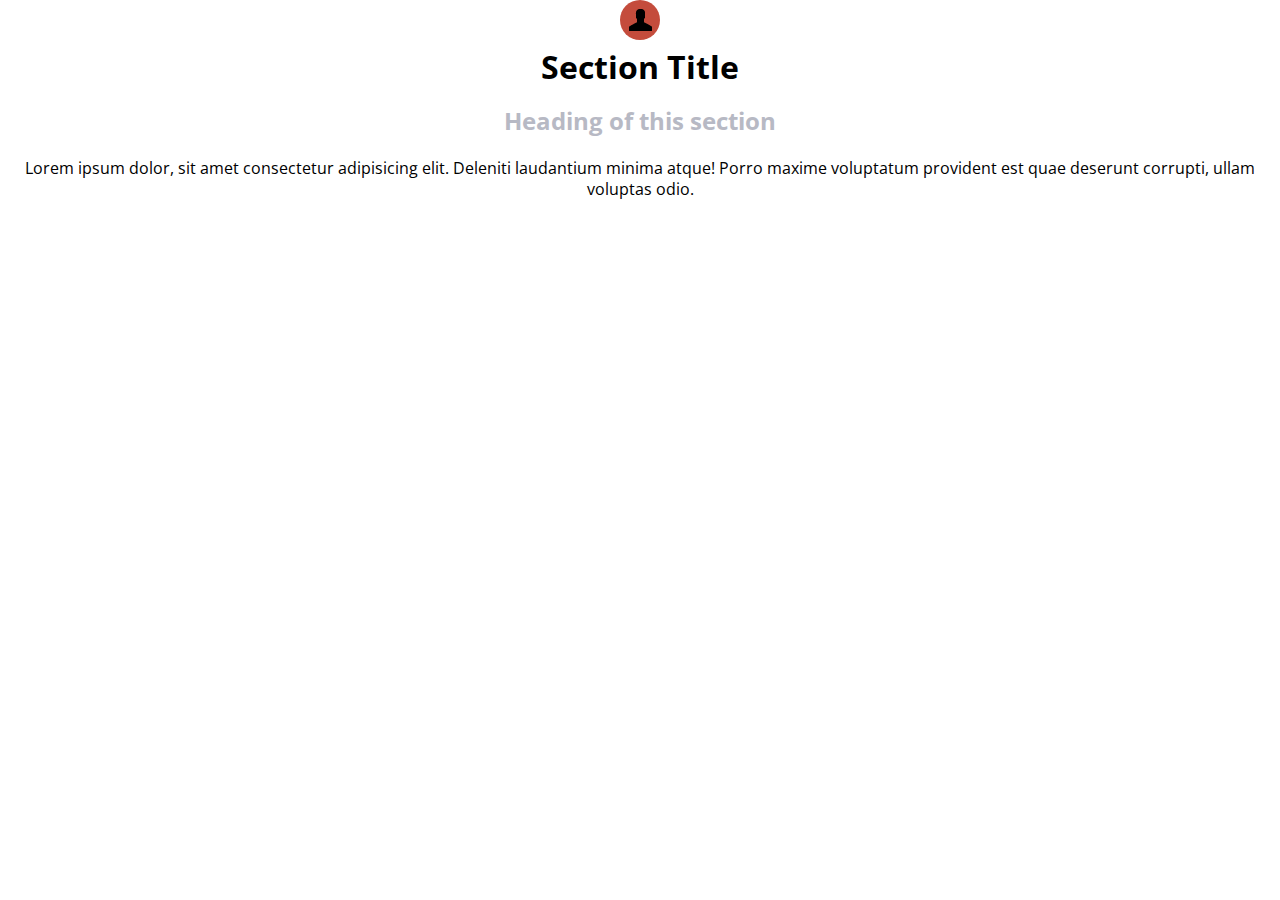
<file: components/benefit/benefit.html>
<!DOCTYPE html>
<html lang="pt-br">
<head>
    <meta charset="UTF-8">
    <meta name="viewport" content="width=device-width, initial-scale=1.0">
    <meta http-equiv="X-UA-Compatible" content="ie=edge">
    <title>TinyLove - Benefit Component</title>
    <link rel="stylesheet" href="benefit.css">
</head>
<body>
    <article class="benefit">
        <i class="benefit__icon"></i>
        <h1 class="benefit__title">Section Title</h1>
        <h2 class="benefit__subtitle">Heading of this section</h2>
        <p class="benefit__text">
            Lorem ipsum dolor, sit amet consectetur adipisicing elit. 
            Deleniti laudantium minima atque!
            Porro maxime voluptatum provident est quae deserunt corrupti, ullam voluptas odio.
        </p>
    </article>
</body>
</html>
</file>
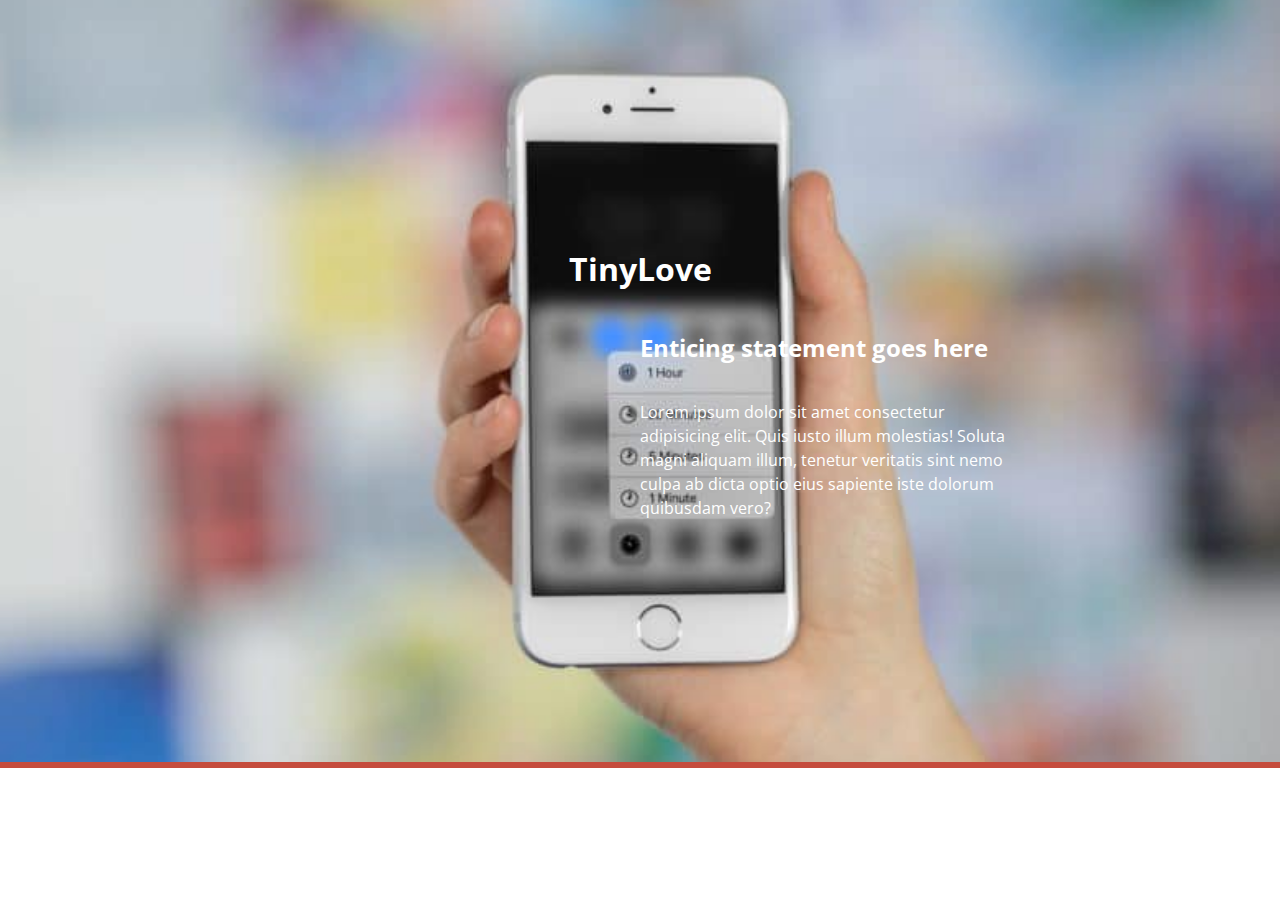
<file: components/hero/hero.html>
<!DOCTYPE html>
<html lang="pt-br">
<head>
    <meta charset="UTF-8">
    <meta name="viewport" content="width=device-width, initial-scale=1.0">
    <meta http-equiv="X-UA-Compatible" content="ie=edge">
    <title>TinyLove - Hero Component</title>
    <link rel="stylesheet" href="hero.css">
</head>
<body>
    <header class="hero">
        <h1 class="hero__title">TinyLove</h1>
        <h2 class="hero__subtitle">Enticing statement goes here</h2>
        <p class="hero__text">
          Lorem ipsum dolor sit amet consectetur adipisicing elit. 
          Quis iusto illum molestias! 
          Soluta magni aliquam illum, tenetur veritatis sint nemo culpa ab dicta optio eius sapiente iste dolorum quibusdam vero?
        </p>
    </header>
</body>
</html>
</file>
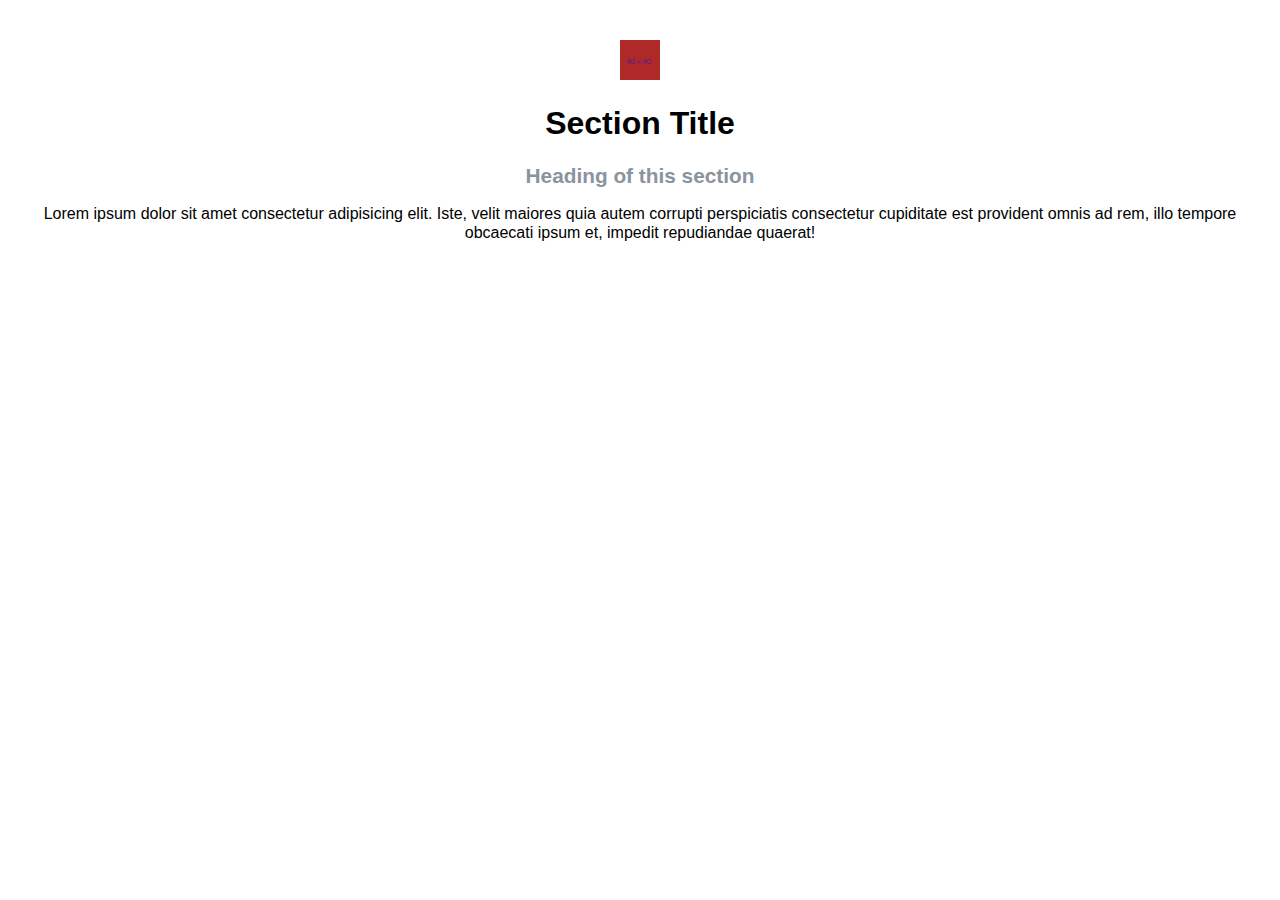
<file: components/reasons-to-use-box/reasons-to-use-box.html>
<!DOCTYPE html>
<html lang="en">
<head>
    <meta charset="UTF-8">
    <meta name="viewport" content="width=device-width, initial-scale=1.0">
    <meta http-equiv="X-UA-Compatible" content="ie=edge">
    <title>Reasons To Use Box</title>
    <link rel="stylesheet" href="reasons-to-use-box.css">
</head>
<body>
    <div class="reasons-to-use-box">
        <img src="reasons-to-use-box__icon.png" alt="Ícone" class="reasons-to-use-box__icon">
        <h1 class="reasons-to-use__title">Section Title</h1>
        <h2 class="reasons-to-use-box__subtitle">Heading of this section</h2>
        <p class="reasons-to-use-box__text">
            Lorem ipsum dolor sit amet consectetur adipisicing elit.
            Iste, velit maiores quia autem corrupti perspiciatis consectetur 
            cupiditate est provident omnis ad rem, illo tempore obcaecati ipsum et, 
            impedit repudiandae quaerat!
        </p>
    </div>
</body>
</html>
</file>
<file: components/benefit/benefit.css>
@import url('https://fonts.googleapis.com/css?family=Open+Sans');

body {
    margin: 0;
    font-family: 'Open Sans', sans-serif;
}

.benefit {
    text-align: center;
}

.benefit__icon {
    position: relative;
    display: inline-block;
    height: 40px;
    width: 40px;
    line-height: 40px;
    background: #c44c3c;
    border-radius: 40px;
}

.benefit__icon::before {
    content: '';
    position: absolute;
    top: 0;
    left: 0;
    background: url("benefit-user-icon.png") no-repeat;
    background-position: center;
    height: 40px;
    width: 40px;
}

.benefit__title {
    margin: 0 0 1rem;
}

.benefit__subtitle {
    color: #B7B9C4;
    margin: 0 0 1.3rem;
}

.benefit__text {
    line-height: 1.3;
}
</file>
<file: components/hero/hero.css>
@import url('https://fonts.googleapis.com/css?family=Open+Sans');

/* html, body {
    height: 100%;
    width: 100%;
} */

body {
    margin: 0;
    font-family: 'Open Sans', sans-serif;
}

.hero {
    display: flex;
    flex-direction: column;
    justify-content: center;
    position: relative;
    box-sizing: border-box;
    height: 40vh;
    width: 100vw;
    text-align: center;
    background: url("hero-background.jpg") no-repeat;
    background-size: 150% 100%;
    background-position: left bottom;
    border-bottom: 6px solid rgb(197, 76, 61);
}

.hero:before {
    content: '';
    position: absolute;
    top: 0;
    left: 0;
    height: 100%;
    width: 100%;
    background: rgba(197, 76, 61, 0.9);
}

.hero__text {
    display: none;
    line-height: 1.5;
}

.hero__title,
.hero__subtitle,
.hero__text {
    position: relative;
    color: white;
    padding: 0 1rem;
}

/* tablet */
@media (min-width: 768px) {
    .hero {
        height: 60vw;
        background-size: 150%;
        background-position: right top;
    }

    .hero__text {
        display: block;
    }

    .hero__title,
    .hero__subtitle,
    .hero__text {
        padding: 0 20%;
    }
}

/* desktop */
@media (min-width: 992px) {
    .hero {
        background-size: 100%;
        background-position: center;
    }
    .hero:before {
        display: none;
    }
    .hero__subtitle,
    .hero__text {
        padding-left: 50%;
        text-align: left;
    }
}
</file>
<file: components/reasons-to-use-box/reasons-to-use-box.css>
.reasons-to-use-box {
    font-family: Arial, Helvetica, sans-serif;
    text-align: center;
    padding: 2rem 1rem;
}

.reasons-to-use-box__title {
    font-size: 1.8rem;
    margin-bottom: .7rem;
}

.reasons-to-use-box__subtitle {
    font-size: 1.3rem;
    color: #8a949e;
    margin-bottom: .7rem;
}

.reasons-to-use-box__text {
    line-height: 1.2;
}
</file>
